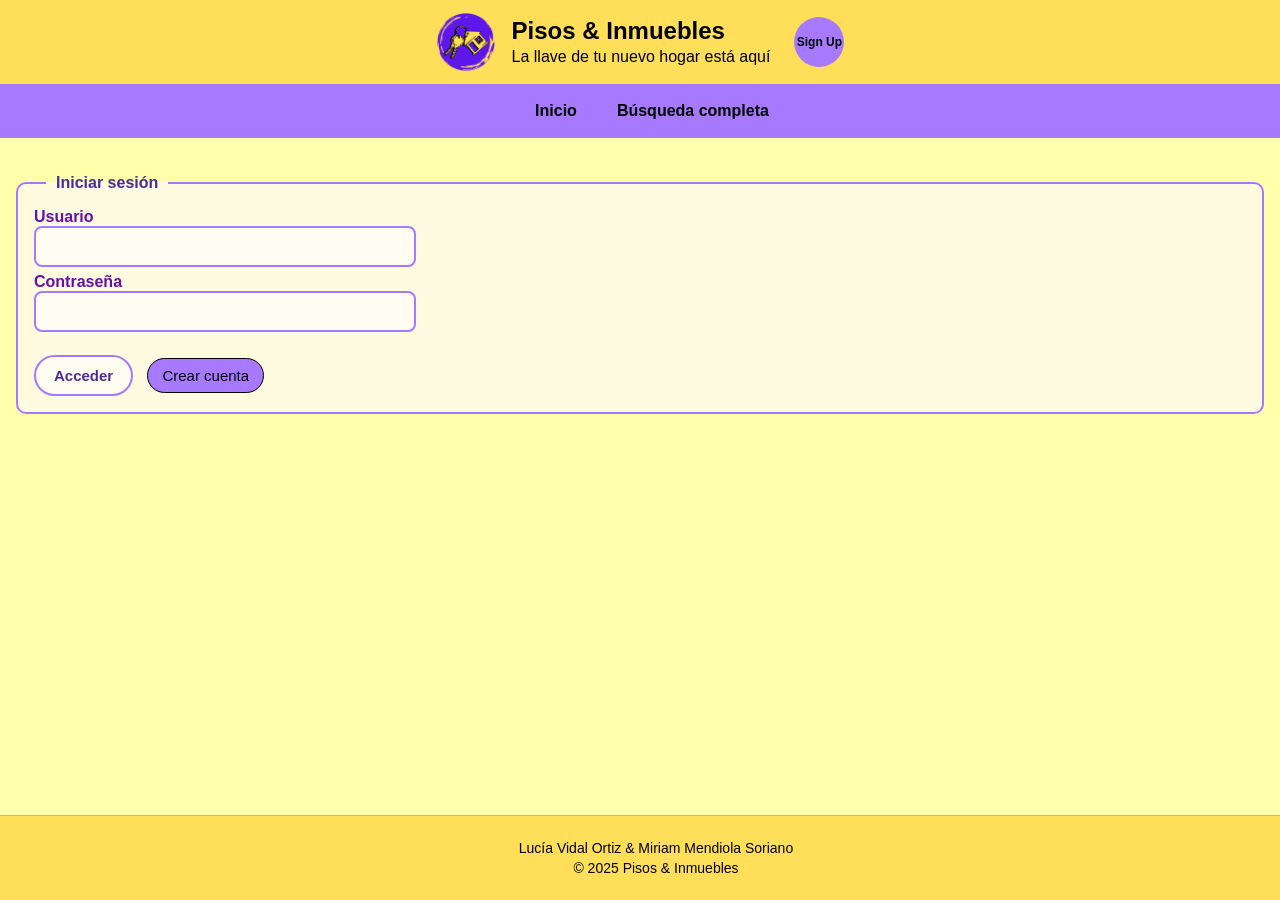
<file: login.html>
<!doctype html>
<html lang="es">

<head>
  <meta charset="utf-8" />
  <meta name="viewport" content="width=device-width, initial-scale=1" />
  <title>Pisos & Inmuebles</title>

  <link rel="stylesheet" href="iconos/fontello-88eddae3/css/fontello.css">
  <link rel="stylesheet" href="basic.css" title="Modo Claro">
  <link rel="stylesheet" href="forms.css">
  <link rel="alternate stylesheet" href="modo-oscuro.css" title="Modo Oscuro">
  <link rel="stylesheet" href="print.css" media="print">
  <link rel="alternate stylesheet" href="accesible.css" title="Accesible">
  <link rel="alternate stylesheet" href="alto-contraste.css" title="Modo Alto Contraste">
  <link rel="alternate stylesheet" href="letra_grande.css" title="Letra Grande">
</head>

<body>
  <header>
    <section>
      <div class="cabecera">
        <article class="a_logo">
          <a href="index.html"><img src="img/logo.png" alt="Logo"></a>
        </article>
        <article class="a_titulo">
          <h1>Pisos & Inmuebles</h1>
          <p>La llave de tu nuevo hogar está aquí</p>
        </article>
        <article class="a_identificarse">
          <a class="btn" href="signup.html">Sign Up</a>
        </article>
      </div>
    </section>
  </header>

  <nav aria-label="Navegación principal">
    <a href="index.html">Inicio</a>
    <a href="f.busqueda.html">Búsqueda completa</a>
  </nav>

  <main class="contenido">
    <section>
      <fieldset>
        <legend>Iniciar sesión</legend>

        <form id="formLogin" action="index.html" method="post" novalidate>
          <label for="usuario">Usuario</label><br>
          <input type="text" id="usuario" name="usuario"><br>
          <div id="errorUsuario" class="mensaje-error"></div>

          <label for="password">Contraseña</label><br>
          <input type="password" id="password" name="password"><br>
          <div id="errorPassword" class="mensaje-error"></div><br>

          <button type="submit" class="button">Acceder</button>
          <a href="signup.html" class="enlaces">Crear cuenta</a>
        </form>
      </fieldset>
    </section>
  </main>

  <footer>
    <p>Lucía Vidal Ortiz &amp; Miriam Mendiola Soriano</p>
    <p>&copy; 2025 Pisos &amp; Inmuebles</p>
  </footer>

  <script src="login.js"></script>
</body>
</html>
</file>
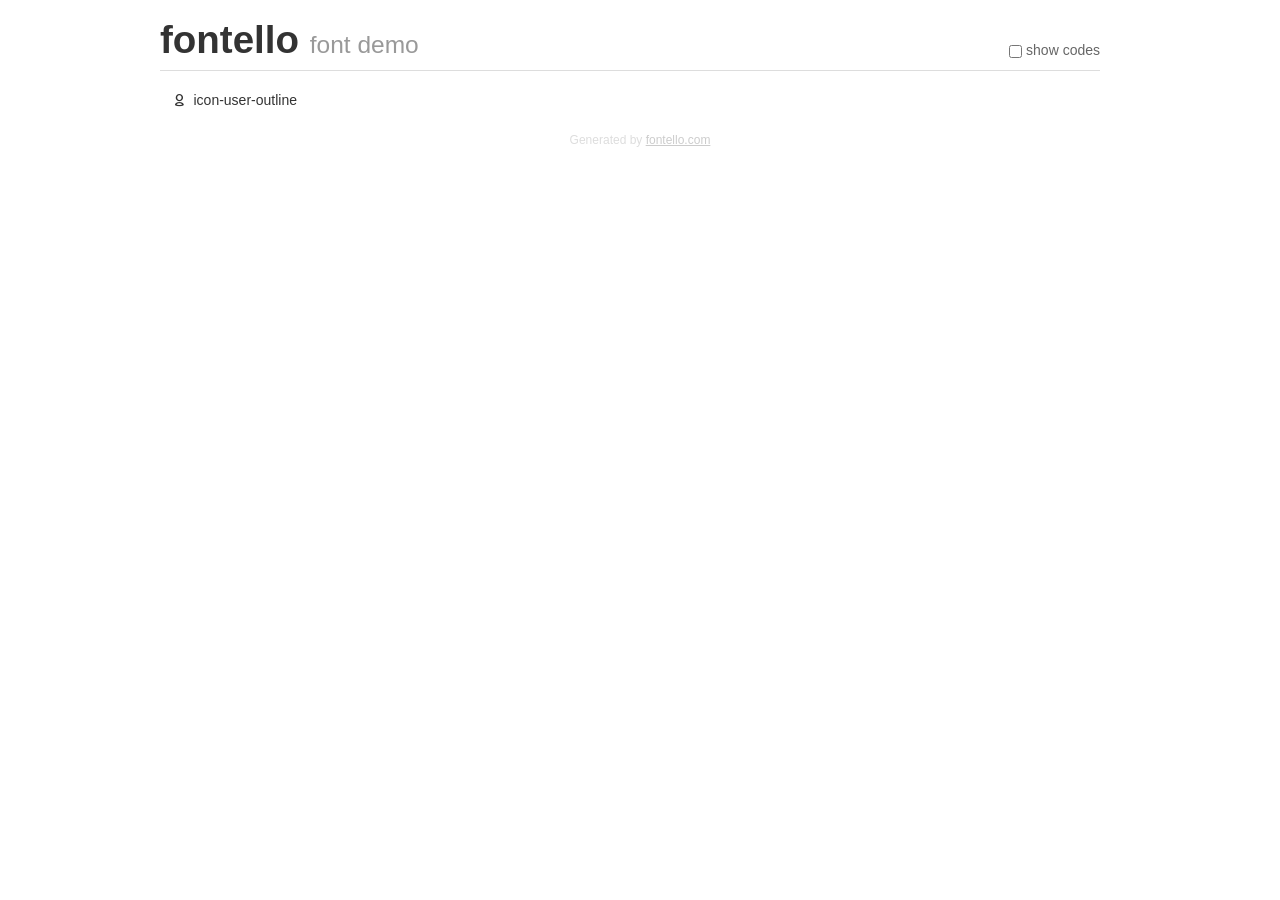
<file: iconos/fontello-88eddae3/demo.html>
<!DOCTYPE html>
<html>
  <head>
  <!--[if lt IE 9]><script language="javascript" type="text/javascript" src="//html5shim.googlecode.com/svn/trunk/html5.js"></script><![endif]-->
  <meta charset="UTF-8">
  <style>
    html {
      font-size: 100%;
      -webkit-text-size-adjust: 100%;
      -ms-text-size-adjust: 100%;
    }
    a:focus {
      outline: thin dotted #333;
      outline: 5px auto -webkit-focus-ring-color;
      outline-offset: -2px;
    }
    a:hover,
    a:active {
      outline: 0;
    }
    input {
      margin: 0;
      font-size: 100%;
      vertical-align: middle;
      *overflow: visible;
      line-height: normal;
    }
    input::-moz-focus-inner {
      padding: 0;
      border: 0;
    }
    body {
      margin: 0;
      font-family: "Helvetica Neue", Helvetica, Arial, sans-serif;
      font-size: 14px;
      line-height: 20px;
      color: #333;
      background-color: #fff;
    }
    a {
      color: #08c;
      text-decoration: none;
    }
    a:hover {
      color: #005580;
      text-decoration: underline;
    }
    .row {
      margin-left: -20px;
      *zoom: 1;
    }
    .row:before,
    .row:after {
      display: table;
      content: "";
      line-height: 0;
    }
    .row:after {
      clear: both;
    }
    .span3 {
      float: left;
      min-height: 1px;
      margin-left: 20px;
      width: 220px;
    }
    .container {
      width: 940px;
      margin-right: auto;
      margin-left: auto;
      *zoom: 1;
    }
    .container:before,
    .container:after {
      display: table;
      content: "";
      line-height: 0;
    }
    .container:after {
      clear: both;
    }
    small {
      font-size: 85%;
    }
    h1 {
      margin: 10px 0;
      font-family: inherit;
      font-weight: bold;
      line-height: 20px;
      color: inherit;
      text-rendering: optimizelegibility;
      line-height: 40px;
      font-size: 38.5px;
    }
    h1 small {
      font-weight: normal;
      line-height: 1;
      color: #999;
      font-size: 24.5px;
    }

    body {
      margin-top: 90px;
    }
    .header {
      position: fixed;
      top: 0;
      left: 50%;
      margin-left: -480px;
      background-color: #fff;
      border-bottom: 1px solid #ddd;
      padding-top: 10px;
      z-index: 10;
    }
    .footer {
      color: #ddd;
      font-size: 12px;
      text-align: center;
      margin-top: 20px;
    }
    .footer a {
      color: #ccc;
      text-decoration: underline;
    }
    .the-icons {
      font-size: 14px;
      line-height: 24px;
    }
    .switch {
      position: absolute;
      right: 0;
      bottom: 10px;
      color: #666;
    }
    .switch input {
      margin-right: 0.3em;
    }
    .codesOn .i-name {
      display: none;
    }
    .codesOn .i-code {
      display: inline;
    }
    .i-code {
      display: none;
    }
    @font-face {
      font-family: 'fontello';
      src: url('./font/fontello.eot?17289683');
      src: url('./font/fontello.eot?17289683#iefix') format('embedded-opentype'),
           url('./font/fontello.woff?17289683') format('woff'),
           url('./font/fontello.ttf?17289683') format('truetype'),
           url('./font/fontello.svg?17289683#fontello') format('svg');
      font-weight: normal;
      font-style: normal;
    }
    .demo-icon {
      font-family: "fontello";
      font-style: normal;
      font-weight: normal;
      speak: never;
     
      display: inline-block;
      text-decoration: inherit;
      width: 1em;
      margin-right: .2em;
      text-align: center;
      /* opacity: .8; */
     
      /* For safety - reset parent styles, that can break glyph codes*/
      font-variant: normal;
      text-transform: none;
     
      /* fix buttons height, for twitter bootstrap */
      line-height: 1em;
     
      /* Animation center compensation - margins should be symmetric */
      /* remove if not needed */
      margin-left: .2em;
     
      /* You can be more comfortable with increased icons size */
      /* font-size: 120%; */
     
      /* Font smoothing. That was taken from TWBS */
      -webkit-font-smoothing: antialiased;
      -moz-osx-font-smoothing: grayscale;
     
      /* Uncomment for 3D effect */
      /* text-shadow: 1px 1px 1px rgba(127, 127, 127, 0.3); */
    }
    </style>
    <link rel="stylesheet" href="css/animation.css"><!--[if IE 7]><link rel="stylesheet" href="css/" + font.fontname + "-ie7.css"><![endif]-->
    <script>
      function toggleCodes(on) {
        var obj = document.getElementById('icons');
      
        if (on) {
          obj.className += ' codesOn';
        } else {
          obj.className = obj.className.replace(' codesOn', '');
        }
      }
    </script>
  </head>
  <body>
    <div class="container header">
      <h1>fontello <small>font demo</small></h1>
      <label class="switch">
        <input type="checkbox" onclick="toggleCodes(this.checked)">show codes
      </label>
    </div>
    <div class="container" id="icons">
      <div class="row">
        <div class="span3" title="Code: 0xe800">
          <i class="demo-icon icon-user-outline">&#xe800;</i> <span class="i-name">icon-user-outline</span><span class="i-code">0xe800</span>
        </div>
      </div>
    </div>
    <div class="container footer">Generated by <a href="https://fontello.com">fontello.com</a></div>
  </body>
</html>
</file>
<file: iconos/fontello-88eddae3/css/fontello.css>
@font-face {
  font-family: 'fontello';
  src: url('../font/fontello.eot?38172973');
  src: url('../font/fontello.eot?38172973#iefix') format('embedded-opentype'),
       url('../font/fontello.woff2?38172973') format('woff2'),
       url('../font/fontello.woff?38172973') format('woff'),
       url('../font/fontello.ttf?38172973') format('truetype'),
       url('../font/fontello.svg?38172973#fontello') format('svg');
  font-weight: normal;
  font-style: normal;
}
/* Chrome hack: SVG is rendered more smooth in Windozze. 100% magic, uncomment if you need it. */
/* Note, that will break hinting! In other OS-es font will be not as sharp as it could be */
/*
@media screen and (-webkit-min-device-pixel-ratio:0) {
  @font-face {
    font-family: 'fontello';
    src: url('../font/fontello.svg?38172973#fontello') format('svg');
  }
}
*/
[class^="icon-"]:before, [class*=" icon-"]:before {
  font-family: "fontello";
  font-style: normal;
  font-weight: normal;
  speak: never;

  display: inline-block;
  text-decoration: inherit;
  width: 1em;
  margin-right: .2em;
  text-align: center;
  /* opacity: .8; */

  /* For safety - reset parent styles, that can break glyph codes*/
  font-variant: normal;
  text-transform: none;

  /* fix buttons height, for twitter bootstrap */
  line-height: 1em;

  /* Animation center compensation - margins should be symmetric */
  /* remove if not needed */
  margin-left: .2em;

  /* you can be more comfortable with increased icons size */
  /* font-size: 120%; */

  /* Font smoothing. That was taken from TWBS */
  -webkit-font-smoothing: antialiased;
  -moz-osx-font-smoothing: grayscale;

  /* Uncomment for 3D effect */
  /* text-shadow: 1px 1px 1px rgba(127, 127, 127, 0.3); */
}

.icon-user-outline:before { content: '\e800'; } /* '' */
</file>
<file: basic.css>
html {
  background-color: rgb(255, 255, 172);
  font-family:'Segoe UI', Tahoma, Geneva, Verdana, sans-serif
}

html, body {
  height: 100%;
  margin: 0;
  padding: 0;
  display: flex;
  flex-direction: column;
  overflow-x: hidden;
}

/* HEADER */
header {
  background-color: #ffde59;
  width: 100%;
}

header section {
  max-width: 1100px;
  margin: 0 auto;
  padding: 12px 16px;
}

.cabecera {
  display: flex;
  align-items: center;
  justify-content: center;
  gap: 16px;
  flex-wrap: wrap;
}

.a_logo img {
  width: 60px;
  height: 60px;
  display: block;
}

.a_titulo {
  text-align: left;
}

.a_titulo h1 {
  margin: 0;
  font-size: x-large;
  line-height: 1.1;
}

.a_titulo p {
  margin: 4px 0 0;
  font-size: medium;
}

.a_identificarse {
  margin-left: 8px;
}

.a_identificarse a {
  display: inline-flex;
  align-items: center;
  justify-content: center;
  width: 42px;       
  height: 42px;      
  font-size: 20px;   
  border-radius: 50%;

  background-color: #a679ff;
  color: black;
  text-decoration: none; 
}

.a_identificarse .btn {
  display: inline-flex;
  align-items: center;
  justify-content: center;
  width: 50px;       
  height: 50px;      
  font-size: 12px;   
  border-radius: 50%;
  font-weight: bold;

  background-color: #a679ff;
  color: black;
  text-decoration: none; 
}

.a_identificarse a:hover {
    background-color: rgb(0, 0, 0);
    color: #a679ff;
}

/* NAVEGACIÓN */
nav {
  width: 100%;
  background-color: #a679ff;
  display: flex;
  gap: 12px;
  justify-content: center;
  flex-wrap: wrap;
  padding: 10px 12px;
}

nav a:hover {
  background-color: rgba(0, 0, 0, 0.189);
  outline: none;
}

nav a {
  display: inline-block;
  text-decoration: none;
  color: #000;
  padding: 8px 14px;
  border-radius: 999px;
  font-weight: 600;
}

/* CONTENIDO */
.contenido {
  padding: 16px;
  flex: 1;
  font-size: 15px;
}

/*imagenes*/
.imagenes {
  display: flex;
  justify-content: center;
  align-items: stretch;
  gap: 20px;
  margin: 20px 0;
}
/* Imagen principal */
.imagen_principal {
  border-radius: 20px;
  width: 250px;
  height: 250px;
  overflow: hidden;
}
.imagen_principal img {
  width: 100%;
  height: 100%;
  object-fit: cover;
  border-radius: 15px;
}
/* Imágenes secundarias (2 en vertical) */
.imagen_secundaria {
  display: flex;
  flex-direction: column;
  justify-content: space-between;
  width: 150px;
  height: 250px;
  border-radius: 20px;
  overflow: hidden;
}
.imagen_secundaria img {
  padding: 2px;
  width: 100%;
  height: 50%;
  object-fit: cover;
  border-radius: 20px;
}

/*listas*/
main ul,
section ul {
  list-style: none;
  padding: 0;
  margin: 16px auto;
  max-width: 600px;
}
main ul li,
section ul li {
  margin-bottom: 10px;
}
main ul li a,
section ul li a {
  display: block;
  background-color: #fff9c4;
  border: 1px solid #d1b800;
  color: #000;
  border-radius: 10px;

  padding: 10px 14px;
  text-decoration: none;
  font-weight: normal;       
  transition: all 0.2s ease;
}
main ul li a:hover,
section ul li a:hover {
  background-color: #ffde59;
  transform: translateY(-2px); /*efecto de movimiento*/
}

/*fieldset*/
fieldset {
    border: 2px solid #a679ff;   
    border-radius: 10px;         
    padding: 16px;
    margin: 20px 0;
    background-color: #fffbe0;   
}
legend {
    padding: 0 10px;            
    font-weight: 600;
    margin-left: 12px;
    margin-right: 12px;
    color: #4b2b99;
    font-size: 1rem;
    font-weight: bold;
}
dl {
  display: grid;
  grid-template-columns: 1fr 1fr;
  gap: 6px 12px;
  margin: 0;
}
dt {
  font-weight: 600;
  color: #4b2b99;
}
dd {
  margin: 0;
}

/*enlaces class="enlaces"*/
a.enlaces {
  display: inline-block;
  text-decoration: none;
  color: #000;
  background-color: #a679ff;
  padding: 8px 14px;
  border-radius: 500px;
  border: 1px solid black;
  transition: all 0.2s ease;
}
a.enlaces:hover {
  background-color: #8e5fff;
  transform: translateY(-2px);
}

/* FOOTER */
footer {
  background-color: #ffde59;
  text-align: center;
  padding: 20px 16px;
  border-top: 1px solid rgba(0, 0, 0, 0.15);
  width: 100%;
}
footer p {
  margin: 4px 0;
  color: #000;
  font-size: 14px;
  font-weight: 500;
}

/* ==== PANEL DE ÚLTIMOS ANUNCIOS ==== */
.panel-ultimos {
  margin: 40px auto;
  padding: 20px;
  background-color: #fffbea; /* amarillo muy suave */
  border-top: 3px solid #c7aefc; /* lila claro */
  border-radius: 12px;
  box-shadow: 0 2px 8px rgba(0,0,0,0.1);
}

.panel-ultimos h3 {
  color: #6b3fa0; /* lila oscuro */
  text-align: center;
  margin-bottom: 25px;
  font-size: 1.6em;
}

.panel-grid {
  display: flex;
  flex-wrap: wrap;
  justify-content: center;
  gap: 25px;
}

/* ==== TARJETAS ==== */
.card-anuncio {
  width: 220px;
  background-color: #fff;
  border-radius: 10px;
  overflow: hidden;
  transition: transform 0.2s ease, box-shadow 0.2s ease;
  box-shadow: 0 2px 6px rgba(0,0,0,0.1);
}

.card-anuncio:hover {
  transform: translateY(-5px);
  box-shadow: 0 6px 12px rgba(0,0,0,0.15);
}

/* ==== IMAGEN ==== */
.card-img img {
  width: 100%;
  height: 150px;
  object-fit: cover;
  border-bottom: 2px solid #e4d4ff;
}

/* ==== TEXTO ==== */
.card-info {
  padding: 10px 14px;
  text-align: left;
}

.card-info h4 {
  color: #4a148c; /* lila oscuro */
  font-size: 1.1em;
  margin-bottom: 8px;
}

.card-info p {
  margin: 3px 0;
  font-size: 0.9em;
  color: #333;
}

.card-info span {
  font-weight: bold;
  color: #6b3fa0;
}

/* ==== BOTÓN ==== */
.btn-ver {
  display: inline-block;
  margin-top: 8px;
  background-color: #a67cfc;
  color: white;
  text-decoration: none;
  padding: 6px 12px;
  border-radius: 6px;
  transition: background-color 0.2s ease;
  font-size: 0.9em;
}

.btn-ver:hover {
  background-color: #7e57c2;
}

/* Foto de perfil en perfil_usuario */
.foto-perfil img {
  width: 150px;
  height: 150px;
  object-fit: cover;  /* recorta sin deformar */
  border-radius: 50%; 
}

/* Anuncio recomendado */
.anuncio-escogido {
    display: flex;
    margin-bottom: 20px;
    border: 1px solid #ccc;
    padding: 10px;
}

.anuncio-escogido .imagen {
    margin-right: 20px;
}

.anuncio-escogido .imagen img {
    max-width: 200px;
    height: auto;
}

.anuncio-escogido .informacion {
    flex-grow: 1;
}

.anuncio-escogido h4 {
    font-size: 1.2em;
    margin: 0;
}

.anuncio-escogido p {
    margin: 5px 0;
}

.anuncio-escogido em {
    font-style: italic;
    color: #555;
}

/* consejos de compra */
.consejo {
    border: 1px solid #ccc;
    padding: 10px;
    margin-top: 20px;
    background-color: #f9f9f9;
}

.consejo p {
    margin: 5px 0;
}

.consejo strong {
    color: #333;
}



/* PARA PC*/
@media (min-width: 1920px) {
  .a_titulo h1 { 
    font-size: 32px; 
  }
  .a_titulo p  {
    font-size: 16px; 
  }
  .contenido {
    max-width: 1200px;        
    margin: 0 auto;          
    padding: 20px;          
    box-sizing: border-box;   
  }
}
</file>
<file: forms.css>
/*  AREA DEL TEXTO */
textarea {
  width: 100%;
  max-width: 350px;
  margin-top: 5px;
  padding: 10px 14px;
  font-family: inherit;
  font-size: 15px;

  border: 2px solid #a679ff;
  border-radius: 8px;
  background-color: #fffdf2;

  resize: vertical; /* permite agrandar solo en altura */
  transition: border-color 0.2s, box-shadow 0.2s;
}

textarea:focus {
  outline: none;
  border-color: #4b2b99;
  box-shadow: 0 0 5px rgba(75, 43, 153, 0.3);
}

/*  BOTONES  */
.button {
  font-family: inherit;
  font-size: 15px;
  padding: 10px 18px;
  margin-right: 10px;
  border: none;
  border-radius: 50px;
  cursor: pointer;
  font-weight: 600;
  transition: all 0.2s ease;

  background-color: #fffdf2;
  color: #4b2b99;
  border: 2px solid #a679ff;
}
.button:hover {
  background-color: #d5c1ff;
  transform: translateY(-2px);
}



/* FORMULARIOS */

input,
select {
  width: 100%;
  max-width: 350px;
  padding: 10px 14px;
  font-family: inherit;
  font-size: 15px;
  border: 2px solid #a679ff;
  border-radius: 8px;
  background-color: #fffdf2;
  transition: border-color 0.2s, box-shadow 0.2s;
}

input:focus,
select:focus {
  outline: none;
  border-color: #4b2b99;
  box-shadow: 0 0 5px rgba(75, 43, 153, 0.3);
}

label {
  font-weight: 600;
  color: #4b2b99;
}

/* ########## AJUSTES SOLO PARA ENVIAR MENSAJE ########## */
form.enviar-mensaje {
  display: flex;
  flex-direction: column;
  gap: 8px;
  align-items: flex-start;
  max-width: 600px;
}

form.enviar-mensaje label {
  display: inline-flex;
  align-items: center;
  gap: 6px;
  margin-right: 15px;
  white-space: nowrap; /* evita que se parta el texto */
}

/* Grupo más compacto */
form.enviar-mensaje .grupo-radios {
  display: flex;
  flex-wrap: wrap;
  gap: 15px;
  margin: 8px 0;
}

form.enviar-mensaje input[type="radio"] {
  accent-color: #a679ff;
}

form.enviar-mensaje .acciones {
  display: flex;
  flex-wrap: wrap;
  gap: 10px;
  margin-top: 10px;
  align-items: center;
}

/* Color morado para el texto del label */
label {
  color: #6a0dad; /* Morado */
  font-weight: bold;
}

/* Estilo del rango solo con color morado */
input[type="range"] {
  accent-color: #6a0dad; /* Morado nativo */
  cursor: pointer;
}

/* Efecto al pasar el ratón */
input[type="range"]:hover {
  opacity: 0.9;
  transition: opacity 0.2s ease;
}

/* Contenedor opcional para agrupar los radios (puedes añadirlo si lo deseas) */
.radio-group {
  display: flex;
  gap: 20px;
  align-items: center;
  font-family: Arial, Helvetica, sans-serif;
}

/* Ocultamos el input original, pero sigue siendo accesible */
input[type="radio"] {
  appearance: none;
  -webkit-appearance: none;
  -moz-appearance: none;
  width: 18px;
  height: 18px;
  border: 2px solid #6a0dad; /* Morado */
  border-radius: 50%;
  background-color: #fff;
  cursor: pointer;
  position: relative;
  transition: all 0.2s ease;
}

/* Cuando el botón está seleccionado */
input[type="radio"]:checked {
  border-color: #6a0dad;
  background-color: #6a0dad;
  box-shadow: 0 0 4px rgba(106, 13, 173, 0.4);
}

/* Pequeño punto blanco dentro cuando está seleccionado */
input[type="radio"]:checked::after {
  content: "";
  position: absolute;
  top: 4px;
  left: 4px;
  width: 8px;
  height: 8px;
  background-color: white;
  border-radius: 50%;
}

/* Efecto al pasar el ratón */
input[type="radio"]:hover {
  box-shadow: 0 0 6px rgba(106, 13, 173, 0.4);
}

/* Estilo del texto de las etiquetas */
label {
  color: #6a0dad;
  font-size: 16px;
  cursor: pointer;
}

/* Sección Tarifas */
section[aria-labelledby="tarifas"] {
  max-width: 600px;
  margin: 2rem auto;
  padding: 1rem 1.5rem;
  font-family: 'Segoe UI', Tahoma, Geneva, Verdana, sans-serif;
  background-color: #f5f0fa; /* fondo suave morado */
  border-radius: 12px;
  box-shadow: 0 4px 8px rgba(0,0,0,0.1);
}

/* Título */
section[aria-labelledby="tarifas"] h3 {
  text-align: center;
  font-size: 1.6rem;
  color: #6a1b9a;
  margin-bottom: 1rem;
  font-weight: 600;
}

/* Tabla */
section[aria-labelledby="tarifas"] table {
  width: 100%;
  border-collapse: collapse;
  font-size: 1rem;
}

/* Cabecera */
section[aria-labelledby="tarifas"] th {
  background-color: #7f43ce; /* morado intenso */
  color: #fff;
  font-weight: bold;
  padding: 0.8rem 1rem;
  text-align: left;
  border: 1px solid #7b1fa2;
}

/* Filas */
section[aria-labelledby="tarifas"] td {
  padding: 0.8rem 1rem;
  border: 1px solid #d1b3f0;
  color: #4b0073;
}

/* Filas alternas */
section[aria-labelledby="tarifas"] tbody tr:nth-child(even) {
  background-color: #ede0f7; /* morado claro */
}

/* Hover */
section[aria-labelledby="tarifas"] tbody tr:hover {
  background-color: #d1b3f0; /* morado intermedio */
  transition: background-color 0.3s;
}

.upload-container {
  display: flex;
  align-items: center;
  gap: 10px;
  font-family: inherit;
}

/* Ocultamos el input real */
.input-foto {
  display: none;
}

/* Botón estilo uniforme */
.btn-subir {
  background-color: #fffdf2;
  color: #4b2b99;
  border: 2px solid #a679ff;
  border-radius: 50px;
  padding: 10px 18px;
  font-weight: 600;
  cursor: pointer;
  transition: all 0.2s ease;
}

.btn-subir:hover {
  background-color: #d5c1ff;
  transform: translateY(-2px);
}

/* Nombre de archivo */
.file-name {
  font-size: 14px;
  color: #4b2b99;
}

/* ======= Ajustes de espaciado y alineación de formularios ======= */

main.contenido form fieldset {
  display: flex;
  flex-direction: column;
  gap: 8px;            /* espacio pequeño pero visible entre elementos */
  margin-bottom: 16px; /* espacio entre secciones */
}

main.contenido form article {
  display: flex;
  flex-direction: column;
  gap: 4px;            /* separación entre label y campo */
}

main.contenido input,
main.contenido select,
main.contenido textarea {
  margin-bottom: 6px;  /* separación discreta entre campos */
}

/* Mantiene los radio buttons en línea */
main.contenido form article p {
  margin-bottom: 4px;
  font-weight: 600;
  color: #4b2b99;
}

main.contenido form article input[type="radio"] {
  margin-right: 4px;
}

main.contenido form article label {
  margin-right: 12px;
}

/* Hacemos grupos de radios horizontales */
main.contenido form article:has(input[type="radio"]) {
  flex-direction: row;
  align-items: center;
  flex-wrap: wrap;
  gap: 10px;
}

main.contenido form section {
  margin-top: 10px;
  display: flex;
  gap: 10px;
  flex-wrap: wrap;
}

/* ======= Corrección para input[type="color"] en Chrome ======= */
input[type="color"] {
  width: 60px;              /* tamaño pequeño del cuadro de color */
  height: 36px;
  padding: 0;               /* elimina el relleno heredado */
  border: 2px solid #a679ff;
  border-radius: 8px;
  cursor: pointer;
}

input[type="color"]::-webkit-color-swatch-wrapper {
  padding: 0;
}

input[type="color"]::-webkit-color-swatch {
  border: none;
  border-radius: 6px;
}


/* ======= Corrección input[type="color"] en resúmenes ======= */
fieldset dl dd input[type="color"] {
  width: 40px;              /* tamaño compacto */
  height: 24px;
  padding: 0;
  border: 2px solid #a679ff;
  border-radius: 6px;
  cursor: default;          /* solo visualización */
  vertical-align: middle;
}

fieldset dl dd input[type="color"]::-webkit-color-swatch-wrapper {
  padding: 0;
}

fieldset dl dd input[type="color"]::-webkit-color-swatch {
  border: none;
  border-radius: 4px;
}
</file>
<file: modo-oscuro.css>
/* ==========================================
   MODO NOCHE – "modo_oscuro.css" (CORREGIDO)
   Basado en basic.css, index.css y froms.css
   Cambios: imágenes visibles, footer no montado, enlaces mejorados
   ========================================== */

html {
    background-color: #121212;
    font-family: 'Segoe UI', Tahoma, Geneva, Verdana, sans-serif;
    color: #f0f0f0;
}

html,
body {
    height: 100%;
    margin: 0;
    padding: 0;
    display: flex;
    flex-direction: column;
    overflow-x: hidden;
}

/* HEADER */
header {
    background-color: #1e1e1e;
    border-bottom: 1px solid #333;
}

header section {
    max-width: 1100px;
    margin: 0 auto;
    padding: 12px 16px;
}

.cabecera {
    display: flex;
    align-items: center;
    justify-content: center;
    gap: 16px;
    flex-wrap: wrap;
}

.a_logo img {
    width: 60px;
    height: 60px;
    display: block;
    /* quitar filtros que oscurecen la imagen */
    filter: none;
    image-rendering: auto;
}

/* título e identidad */
.a_titulo {
    text-align: left;
}

.a_titulo h1 {
    margin: 0;
    font-size: x-large;
    line-height: 1.1;
    color: #c8a8ff;
}

.a_titulo p {
    margin: 4px 0 0;
    color: #ddd;
}

.a_identificarse {
    margin-left: 8px;
}

.a_identificarse a {
    display: inline-flex;
    align-items: center;
    justify-content: center;
    width: 42px;
    height: 42px;
    font-size: 20px;
    border-radius: 50%;
    background-color: #3d2c5f;
    color: #f0f0f0;
    text-decoration: none;
    border: 2px solid transparent;
}

.a_identificarse a:hover,
.a_identificarse a:focus {
    background-color: #c8a8ff;
    color: #121212;
    outline: none;
    border-color: rgba(200, 168, 255, 0.4);
}

/* NAV */
nav {
    background-color: #2a2a2a;
    display: flex;
    gap: 12px;
    justify-content: center;
    flex-wrap: wrap;
    padding: 10px 12px;
}

nav a {
    display: inline-block;
    text-decoration: none;
    color: #f0f0f0;
    padding: 8px 14px;
    border-radius: 999px;
    font-weight: 600;
    transition: background-color 0.15s, transform 0.12s;
}

/* mejora visual y accesible para enlaces del nav */
nav a:hover,
nav a:focus {
    background-color: #3b3b3b;
    text-decoration: underline;
    outline: 3px solid rgba(200, 168, 255, 0.12);
}

/* CONTENIDO */
/* mantener flex:1 para empujar footer abajo (evita que footer "se monte") */
main.contenido {
    padding: 25px;
    flex: 1;
    /* <- CRUCIAL: empuja footer al final */
    max-width: 900px;
    margin: 40px auto;
    background-color: #1a1a1a;
    border: 1px solid #333;
    border-radius: 10px;
    color: #eaeaea;
    box-sizing: border-box;
}

main.contenido h2 {
    text-align: center;
    color: #c8a8ff;
    font-size: 28px;
    margin-bottom: 25px;
}

main.contenido h3 {
    color: #b995ff;
    margin-top: 25px;
    margin-bottom: 10px;
    font-size: 20px;
    border-left: 4px solid #8255d3;
    padding-left: 8px;
}

/* Formularios */
main.contenido input,
main.contenido select,
main.contenido textarea {
    background-color: #222;
    border: 2px solid #6e41c2;
    color: #f0f0f0;
    border-radius: 8px;
}

/* focus claro y accesible */
main.contenido input:focus,
main.contenido select:focus,
main.contenido textarea:focus {
    border-color: #c8a8ff;
    box-shadow: 0 0 6px rgba(200, 168, 255, 0.35);
    outline: 3px solid rgba(200, 168, 255, 0.08);
}

/* Labels */
label {
    color: #c8a8ff;
}

/* Botones */
main.contenido button,
.button,
.btn-subir {
    background-color: #8255d3;
    color: #fff;
    border: 2px solid #c8a8ff;
    border-radius: 50px;
    padding: 10px 18px;
    cursor: pointer;
}

main.contenido button:hover,
.button:hover,
.btn-subir:hover,
main.contenido button:focus,
.button:focus,
.btn-subir:focus {
    background-color: #a679ff;
    transform: translateY(-2px);
    outline: 3px solid rgba(200, 168, 255, 0.08);
}

/* Artículos */
main.contenido article {
    background-color: #1e1e1e;
    border: 1px solid #333;
    border-radius: 8px;
    padding: 15px;
    margin-bottom: 20px;
    color: #ddd;
    transition: transform 0.2s ease, box-shadow 0.3s ease;
}

main.contenido article:hover {
    transform: translateY(-2px);
    box-shadow: 0 2px 12px rgba(0, 0, 0, 0.6);
}

main.contenido article h4 {
    color: #c8a8ff;
    margin-bottom: 6px;
    font-size: 18px;
}

/* IMÁGENES: asegurar visibilidad y contraste */
.imagen_principal {
    border-radius: 20px;
    width: 250px;
    height: 250px;
    overflow: hidden;
    background-color: #111;
    /* marco para que no se fundan con fondo */
    border: 1px solid #333;
}

.imagen_principal img {
    width: 100%;
    height: 100%;
    object-fit: cover;
    border-radius: 15px;
    filter: none;
    /* quitar inversión/oscurecimiento */
    opacity: 1;
    display: block;
}

/* contenedor de imágenes en general */
.imagenes {
    display: flex;
    justify-content: center;
    align-items: stretch;
    gap: 20px;
    margin: 20px 0;
}

/* imagenes secundarias */
.imagen_secundaria {
    display: flex;
    flex-direction: column;
    justify-content: space-between;
    width: 150px;
    height: 250px;
    border-radius: 20px;
    overflow: hidden;
    background-color: #111;
    border: 1px solid #333;
}

.imagen_secundaria img {
    padding: 2px;
    width: 100%;
    height: 50%;
    object-fit: cover;
    border-radius: 20px;
    filter: none;
}

/* listas */
main ul,
section ul {
    list-style: none;
    padding: 0;
    margin: 16px auto;
    max-width: 600px;
}

main ul li a,
section ul li a {
    display: block;
    background-color: #2a2a2a;
    border: 1px solid #4b2b99;
    color: #f0f0f0;
    border-radius: 10px;
    padding: 10px 14px;
    text-decoration: none;
    font-weight: normal;
    transition: all 0.2s ease;
}

main ul li a:hover,
section ul li a:hover,
main ul li a:focus,
section ul li a:focus {
    background-color: #3b3b3b;
    transform: translateY(-2px);
    text-decoration: underline;
    outline: 3px solid rgba(200, 168, 255, 0.06);
}

/* enlaces de clase "enlaces" (botón) */
a.enlaces {
    display: inline-block;
    text-decoration: none;
    color: #fff;
    background-color: #8255d3;
    padding: 8px 14px;
    border-radius: 500px;
    border: 1px solid #c8a8ff;
    transition: all 0.2s ease;
}

a.enlaces:hover,
a.enlaces:focus {
    background-color: #a679ff;
    transform: translateY(-2px);
    text-decoration: underline;
    outline: 3px solid rgba(200, 168, 255, 0.06);
}

/* FOOTER: quitar montaje y asegurar que esté abajo */
footer {
    background-color: #1e1e1e;
    color: #bbb;
    border-top: 1px solid #333;
    text-align: center;
    padding: 20px 16px;
    width: 100%;
    margin-top: 0;
    position: relative;
    /* evita overlay fijo */
    z-index: 1;
    box-sizing: border-box;
}

footer p {
    margin: 4px 0;
    color: #bbb;
    font-size: 14px;
    font-weight: 500;
}

/* TABLAS / TARIFAS */
section[aria-labelledby="tarifas"] {
    background-color: #1e1e1e;
    color: #f0f0f0;
    border: 1px solid #333;
    padding: 1rem;
    border-radius: 8px;
}

section[aria-labelledby="tarifas"] th {
    background-color: #4b2b99;
    color: #fff;
}

section[aria-labelledby="tarifas"] td {
    border-color: #333;
}

section[aria-labelledby="tarifas"] tbody tr:nth-child(even) {
    background-color: #2a2a2a;
}

section[aria-labelledby="tarifas"] tbody tr:hover {
    background-color: #3b3b3b;
}

/* pequeños ajustes globales para accesibilidad */
a:focus {
    outline: 3px solid rgba(200, 168, 255, 0.12);
    outline-offset: 2px;
}

/* mejorar contraste de iconos si usan color negro */
.icon-user-outline {
    color: #f0f0f0;
    font-size: 20px;
}

/* === FIELDSET / LEGEND / DL — Ajustado para que coincida en forma con el modo claro ===
   Mantiene padding, margin, border-radius y la grid dl exactamente como en basic.css,
   cambiando SOLO colores para el modo oscuro. === */

   fieldset {
    /* mismos tamaños/espaciados que en basic.css */
    border: 2px solid #6e41c2;        /* borde violeta adaptado a oscuro (sustituye #a679ff del claro) */
    border-radius: 10px;
    padding: 16px;
    margin: 20px 0;
    background-color: #1e1e1e;       /* fondo del fieldset (tono ligeramente más claro que el fondo general) */
    box-sizing: border-box;
    /* sombra muy sutil para separarlo del fondo sin cambiar la forma */
    box-shadow: 0 0 6px rgba(0,0,0,0.5) inset;
  }
  
  /* El legend mantiene exactamente los mismos paddings/márgenes/tamaños que en el claro */
  legend {
    padding: 0 10px;
    font-weight: 600;
    margin-left: 12px;
    margin-right: 12px;
    color: #c8a8ff;      /* violeta claro para mantener la coherencia visual con títulos */
    font-size: 1rem;
    font-weight: bold;
    background-color: transparent; /* dejar transparente para que no modifique la forma */
  }
  
  /* Grid y espaciado del dl igual que en basic.css */
  dl {
    display: grid;
    grid-template-columns: 1fr 1fr;
    gap: 6px 12px;
    margin: 0;
  }
  
  /* dt / dd mantienen misma semántica y pesos tipográficos */
  dt {
    font-weight: 600;
    color: #c8a8ff;     /* color equivalente al dt del claro (#4b2b99) pero adaptado a modo oscuro */
  }
  
  dd {
    margin: 0;
    color: #e6e6e6;     /* texto claro para contraste sobre el fondo oscuro */
    line-height: 1.4;
  }
  
  /* Si hay texto más largo dentro de dd (párrafos), asegurar separación y legibilidad */
  dd p {
    margin: 0;
    color: inherit;
    line-height: 1.5;
  }
  
  /* Ajustes responsivos: mantener la misma presentación en móvil (si basic.css lo usa) */
  @media (max-width: 600px) {
    dl {
      grid-template-columns: 1fr; /* una columna en móvil para que quede igual que en el claro si fuera así */
    }
  }
  

/* === AJUSTE VISUAL LOGIN / SIGN UP EN HEADER === */

.a_identificarse {
    margin-left: 8px;
    display: flex;
    gap: 8px;
    align-items: center;
}

/* Tamaño más equilibrado */
.a_identificarse a {
    display: inline-flex;
    align-items: center;
    justify-content: center;
    width: 38px;
    /* un poco más pequeño que 42px */
    height: 38px;
    font-size: 16px;
    /* icono o texto más proporcionado */
    border-radius: 50%;
    background-color: #a679ff;
    color: #121212;
    border: 2px solid #c8a8ff;
    text-decoration: none;
    transition: all 0.25s ease;
    box-shadow: 0 0 4px rgba(200, 168, 255, 0.2);
}

/* Hover y foco accesible */
.a_identificarse a:hover,
.a_identificarse a:focus {
    background-color: #4b2b99;
    color: #fff;
    transform: translateY(-2px);
    outline: none;
    box-shadow: 0 0 6px rgba(200, 168, 255, 0.3);
}

/* Si hay texto como "Login" o "Sign up" además del icono */
.a_identificarse a span {
    font-size: 14px;
    line-height: 1;
    font-weight: 600;
    margin-left: 4px;
}

/* === CORRECCIÓN ESPECÍFICA: sección "Opciones disponibles" (.lista) === */
/* Aplica sólo a la lista de opciones de cuenta (mantiene diseño original) */

main.contenido section > h2 {
    margin-top: 0;
    margin-bottom: 18px;
    font-size: 22px;
    color: #c8a8ff;
  }
  
  /* Aseguramos que la lista no se vea pegada */
  main.contenido .lista {
    list-style: none;
    padding: 0;
    margin: 0 0 28px 0;         /* separación inferior respecto al siguiente bloque */
    max-width: 600px;
  }
  
  /* Cada elemento de la lista como un bloque con espacio */
  main.contenido .lista li {
    margin: 10px 0;             /* espacio entre elementos */
  }
  
  /* Enlaces muestran caja, padding y borde como en modo claro */
  main.contenido .lista li a {
    display: block;
    text-decoration: none;
    padding: 12px 16px;
    border-radius: 10px;
    background-color: #212121;  /* ligeramente más claro que el fondo principal */
    border: 1px solid #3a2a66;  /* borde violeta tenue para separar */
    color: #f0f0f0;
    font-weight: 600;
    transition: transform 0.12s ease, background-color 0.12s ease, box-shadow 0.12s;
    box-shadow: 0 1px 0 rgba(0,0,0,0.35) inset;
  }
  
  /* Hover / focus: resaltado y accesibilidad */
  main.contenido .lista li a:hover,
  main.contenido .lista li a:focus {
    background-color: #2b2b2b;
    transform: translateY(-2px);
    outline: 3px solid rgba(200,168,255,0.08);
    text-decoration: underline;
  }
  
  /* Si quieres iconos o textos pequeños al lado del enlace */
  main.contenido .lista li a .meta {
    display: inline-block;
    margin-left: 10px;
    font-weight: 400;
    color: #cfc7ff;
    font-size: 0.95rem;
  }
  
  /* Para asegurar contraste en estados activos */
  main.contenido .lista li a:active {
    background-color: #1f1f1f;
    box-shadow: none;
    transform: translateY(0);
  }
  
  /* ==========================================
   PANEL "ÚLTIMOS ANUNCIOS VISITADOS" – modo oscuro
   ========================================== */

.panel-ultimos {
    background-color: #1a1a1a;
    border-top: 2px solid #8255d3; /* violeta coherente */
    border-radius: 10px;
    padding: 20px;
    margin-top: 40px;
    box-shadow: 0 2px 10px rgba(0,0,0,0.4);
}

.panel-ultimos h3 {
    text-align: center;
    color: #c8a8ff;
    margin-bottom: 25px;
    font-size: 1.5rem;
    letter-spacing: 0.5px;
}

.panel-grid {
    display: flex;
    flex-wrap: wrap;
    justify-content: center;
    gap: 24px;
}

/* Tarjeta individual */
.card-anuncio {
    width: 220px;
    background-color: #242424; /* gris oscuro elegante */
    border: 1px solid #3a2a66;
    border-radius: 10px;
    overflow: hidden;
    box-shadow: 0 1px 4px rgba(0,0,0,0.4);
    transition: transform 0.2s ease, box-shadow 0.2s ease;
}

.card-anuncio:hover {
    transform: translateY(-5px);
    box-shadow: 0 4px 10px rgba(0,0,0,0.6);
}

/* Imagen del anuncio */
.card-img {
    width: 100%;
    height: 150px;
    overflow: hidden;
    background-color: #111;
    border-bottom: 1px solid #333;
}

.card-img img {
    width: 100%;
    height: 100%;
    object-fit: cover;
    border-radius: 0;
    filter: none; /* evita inversión */
}

/* Contenido textual */
.card-info {
    padding: 12px 14px;
    color: #e6e6e6;
    font-size: 0.9rem;
}

.card-info h4 {
    color: #c8a8ff;
    font-size: 1.1rem;
    margin-bottom: 8px;
}

.card-info p {
    margin: 4px 0;
    color: #ddd;
}

.card-info span {
    font-weight: 600;
    color: #a679ff;
}

/* Botón */
.btn-ver {
    display: inline-block;
    background-color: #8255d3;
    color: #fff;
    text-decoration: none;
    padding: 6px 12px;
    border-radius: 8px;
    border: 1px solid #a679ff;
    margin-top: 10px;
    font-weight: 500;
    transition: all 0.2s ease;
}

.btn-ver:hover,
.btn-ver:focus {
    background-color: #a679ff;
    color: #121212;
    outline: 3px solid rgba(200,168,255,0.1);
}

/* Foto de perfil en perfil_usuario */
.foto-perfil img {
  width: 150px;
  height: 150px;
  object-fit: cover;  /* recorta sin deformar */
  border-radius: 50%;
}


/* Anuncio recomendado */
.anuncio-escogido {
    display: flex;
    margin-bottom: 20px;
    border: 1px solid #ccc;
    padding: 10px;
}

.anuncio-escogido .imagen {
    margin-right: 20px;
}

.anuncio-escogido .imagen img {
    max-width: 200px;
    height: auto;
}

.anuncio-escogido .informacion {
    flex-grow: 1;
}

.anuncio-escogido h4 {
    font-size: 1.2em;
    margin: 0;
}

.anuncio-escogido p {
    margin: 5px 0;
}

.anuncio-escogido em {
    font-style: italic;
    color: #555;
}

/* consejos de compra */
.consejo {
    border: 1px solid #ccc;
    padding: 10px;
    margin-top: 20px;
    background-color: #f9f9f9;
}

.consejo p {
    margin: 5px 0;
}

.consejo strong {
    color: #333;
}
</file>
<file: print.css>
@media print {

  html, body {
    height: auto !important;
    min-height: 100% !important;
    display: block !important;
    overflow: visible !important;
  }

  main, .contenido {
    height: auto !important;
    overflow: visible !important;
    display: block !important;
    page-break-after: auto;
    page-break-before: auto;
  }

  section, article, div, form, fieldset {
    page-break-inside: auto;
  }

  /* --- Todo en negro, fondo blanco --- */
  * {
    color: black !important;
    border-color: black !important;
    background: white !important;
    box-shadow: none !important;
    text-shadow: none !important;
  }

  /* --- Formularios imprimibles --- */
  input, select, textarea {
    border: 1pt solid black !important;
    background: white !important;
    color: black !important;
  }

  input[type="radio"],
  input[type="checkbox"] {
    appearance: none !important;
    -webkit-appearance: none !important;
    -moz-appearance: none !important;
    border: 1.5pt solid black !important;
    width: 12pt;
    height: 12pt;
    position: relative;
    margin-right: 6pt;
    display: inline-block;
    vertical-align: middle;
    background: white !important;
  }

  input[type="radio"]:checked::before {
    content: "";
    position: absolute;
    top: 3pt;
    left: 3pt;
    width: 6pt;
    height: 6pt;
    background: black;
    border-radius: 50%;
  }

  
  input[type="checkbox"]:checked::before {
    content: "";
    position: absolute;
    top: 2pt;
    left: 2pt;
    width: 7pt;
    height: 7pt;
    background: black;
  }

  
  legend, label, h1, h2, h3, h4, p, span, th, td {
    color: black !important;
  }

  /* --- Asegurar tablas visibles --- */
  table {
    border-collapse: collapse;
    width: 100%;
  }

  th, td {
    border: 1pt solid black !important;
    padding: 4pt 6pt;
  }

}
</file>
<file: accesible.css>
/* ===========================================================
   ESTILO ACCESIBLE FINAL (basado en basic.css)
   Colores permitidos: azul (#0055cc), amarillo (#ffff00),
   blanco (#ffffff) y negro (#000000)
   =========================================================== */

/* === BASE GENERAL === */
html {
  background-color: #ffffff;
  color: #000000;
  font-family: "Comic Neue", "Verdana", "Arial Rounded MT", sans-serif;
  font-size: 18px;
  line-height: 1.7;
}

/* === HEADER ACCESIBLE (mantiene maquetación original) === */

header {
  background-color: #0055cc;   /* azul intenso accesible */
  width: 100%;
  color: #ffff00;              /* texto amarillo */
}

header section {
  max-width: 1100px;
  margin: 0 auto;
  padding: 12px 16px;
}

.cabecera {
  display: flex;
  align-items: center;
  justify-content: center;   /* igual que en basic.css */
  gap: 16px;
  flex-wrap: wrap;
}

/* LOGO */
.a_logo img {
  width: 60px;
  height: 60px;
  display: block;
}

/* TÍTULO Y SUBTÍTULO */
.a_titulo {
  text-align: left;
}

.a_titulo h1 {
  margin: 0;
  font-size: x-large;
  line-height: 1.1;
  color: #ffff00; /* amarillo sobre azul */
  font-weight: 700;
}

.a_titulo p {
  margin: 4px 0 0;
  font-size: medium;
  color: #ffffff; /* blanco secundario */
}

/* BOTÓN DE LOGIN / PERFIL */
.a_identificarse {
  margin-left: 8px;
}

.a_identificarse a,
.a_identificarse .btn {
  display: inline-flex;
  align-items: center;
  justify-content: center;
  width: 42px;
  height: 42px;
  font-size: 20px;
  border-radius: 50%;
  font-weight: bold;

  background-color: #ffff00;   /* botón amarillo */
  color: #000000;              /* texto negro */
  border: 2px solid #000000;
  text-decoration: none;
  transition: all 0.25s ease;
}

.a_identificarse a:hover,
.a_identificarse .btn:hover,
.a_identificarse a:focus,
.a_identificarse .btn:focus {
  background-color: #000000;   /* negro al pasar ratón */
  color: #ffff00;              /* texto amarillo */
  outline: 3px solid #ffffff;  /* borde blanco de contraste */
}


/* === NAV === */
nav a {
  
  color: #ffff00 !important;     
  text-decoration: underline;
}

nav {
  background-color: #000000;
}

nav a:hover,
nav a:focus {
  background-color: #ffff00 !important;
  color: #000000 !important;       /* texto negro al pasar ratón */
  outline: 3px solid #0055cc !important;
}



/* === CONTENIDO PRINCIPAL === */
.contenido {
  background-color: #ffffff;
  color: #000000;
  border: 3px solid #000000;
  border-radius: 10px;
  padding: 25px;
  margin: 30px auto;
  max-width: 900px;
}

/* Limitar longitud de texto */
.contenido p,
.contenido li {
  max-width: 80ch;
  text-align: left;
  margin-bottom: 1.3em;
}

/* === TÍTULOS === */
.contenido h2 {
  background-color: #0055cc;
  color: #ffff00;
  text-align: center;
  padding: 8px;
  border-radius: 6px;
}

.contenido h3 {
  background-color: #ffff00;
  color: #000000;
  border-left: 6px solid #0055cc;
  padding: 6px 10px;
}

/* === LISTAS === */
main ul li a,
section ul li a {
  background-color: #ffff00;
  border: 2px solid #000000;
  color: #000000;
  border-radius: 10px;
  transition: all 0.25s ease;
}

main ul li a:hover,
section ul li a:hover {
  background-color: #0055cc;
  color: #ffffff;
  transform: translateY(-2px);
}

/* === FORMULARIOS === */
input,
select,
textarea {
  background-color: #ffffff;
  color: #000000;
  border: 2px solid #000000;
  border-radius: 6px;
  padding: 10px 14px;
  width: 100%;
  font-size: 1rem;
  margin-bottom: 1rem;
}

input:focus,
select:focus,
textarea:focus {
  outline: 3px solid #0055cc;
  background-color: #ffff00;
}

/* === BOTONES === */
button,
.button,
.btn-subir {
  background-color: #000000;
  color: #ffff00;
  border: 3px solid #000000;
  border-radius: 40px;
  padding: 10px 20px;
  font-weight: bold;
  cursor: pointer;
  transition: all 0.25s ease;
}

button:hover,
.button:hover,
.btn-subir:hover,
button:focus {
  background-color: #ffff00;
  color: #000000;
  outline: 3px solid #0055cc;
}

/* === ENLACES CLASS="enlaces" === */
a.enlaces {
  background-color: #0055cc;
  color: #ffffff;
  border: 2px solid #000000;
  border-radius: 999px;
  padding: 8px 14px;
  font-weight: bold;
  text-decoration: underline;
  transition: all 0.25s ease;
}

a.enlaces:hover,
a.enlaces:focus {
  background-color: #ffff00;
  color: #000000;
  outline: 3px solid #000000;
}

/* === FIELDSET === */
fieldset {
  border: 3px solid #000000;
  border-radius: 10px;
  padding: 16px;
  margin: 20px 0;
  background-color: #ffff00;
}

legend {
  background-color: #0055cc;
  color: #ffffff;
  padding: 0 10px;
  border-radius: 4px;
  font-weight: bold;
}

/* === IMÁGENES (mantienen su tamaño del basic.css) === */
.imagenes {
  display: flex;
  justify-content: center;
  align-items: stretch;
  gap: 20px;
  margin: 20px 0;
}

.imagen_principal {
  width: 250px;
  height: 250px;
  border-radius: 20px;
  overflow: hidden;
}

.imagen_principal img {
  width: 100%;
  height: 100%;
  object-fit: cover;
  border-radius: 15px;
}

.imagen_secundaria {
  display: flex;
  flex-direction: column;
  justify-content: space-between;
  width: 150px;
  height: 250px;
  border-radius: 20px;
  overflow: hidden;
}

.imagen_secundaria img {
  padding: 2px;
  width: 100%;
  height: 50%;
  object-fit: cover;
  border-radius: 20px;
}

/* === FOOTER === */
footer {
  background-color: #000000;
  color: #ffff00;
  text-align: center;
  padding: 20px;
  border-top: 4px solid #0055cc;
  font-weight: bold;
}

/* ===========================================================
   LIMPIEZA FINAL DE COLORES NO ACCESIBLES (ELIMINA LILAS)
   =========================================================== */

/* Cualquier texto o enlace que haya quedado en morado */
* {
  color: #000000 !important;
  border-color: #000000 !important;
}

/* Botones y enlaces principales */
button,
input[type="button"],
input[type="submit"],
a.enlaces,
.a_identificarse a,
.a_identificarse .btn {
  background-color: #000000 !important;
  color: #ffff00 !important;
  border: 2px solid #000000 !important;
  font-weight: bold;
}

button:hover,
input[type="button"]:hover,
input[type="submit"]:hover,
a.enlaces:hover,
.a_identificarse a:hover,
.a_identificarse .btn:hover {
  background-color: #ffff00 !important;
  color: #000000 !important;
}

/* Campos de formulario */
input,
select,
textarea {
  background-color: #ffffff !important;
  color: #000000 !important;
  border: 2px solid #000000 !important;
}

input:focus,
select:focus,
textarea:focus {
  outline: 3px solid #0055cc !important;
  background-color: #ffff00 !important;
  color: #000000 !important;
}

/* Títulos destacados (azul o amarillo según jerarquía) */
h1, h2 {
  color: #ffff00 !important;
  background-color: #0055cc !important;
}

h3, h4, h5 {
  color: #000000 !important;
  background-color: #ffff00 !important;
  border-left: 6px solid #0055cc !important;
  padding-left: 8px;
}

/* Botones secundarios */
.btn, .button, .btn-subir {
  background-color: #000000 !important;
  color: #ffff00 !important;
  border: 3px solid #000000 !important;
  border-radius: 40px !important;
}

/* Tablas o secciones con color residual */
section, article, main, fieldset {
  background-color: #ffffff !important;
  border-color: #000000 !important;
  color: #000000 !important;
}

/* Elimina cualquier sombra o tinte lila residual */
[class*="lila"],
[class*="morado"],
[class*="violeta"] {
  background-color: #ffffff !important;
  color: #000000 !important;
  border-color: #000000 !important;
}

/* Links dentro del contenido */
a {
  color: #0055cc !important;
  text-decoration: underline !important;
}

a:hover, a:focus {
  color: #000000 !important;
  background-color: #ffff00 !important;
  outline: 3px solid #0055cc !important;
}

/* Fieldset y legend */
fieldset {
  background-color: #ffff00 !important;
  border: 3px solid #000000 !important;
}

legend {
  background-color: #0055cc !important;
  color: #ffffff !important;
  border-radius: 4px !important;
}

/* Footer */
footer {
  background-color: #000000 !important;
  color: #ffff00 !important;
  border-top: 4px solid #0055cc !important;
}

/* Agrandar letras*/
/* ===========================================================
   AJUSTE DE TAMAÑOS DE FUENTE PARA MEJOR LEGIBILIDAD
   =========================================================== */

html {
  font-size: 20px !important;    /* antes 18px */
  line-height: 1.8 !important;   /* más espacio entre líneas */
}

/* Títulos */
h1 {
  font-size: 2.2rem !important;
}

h2 {
  font-size: 1.8rem !important;
}

h3 {
  font-size: 1.4rem !important;
}

h4, h5, h6 {
  font-size: 1.2rem !important;
}

/* Párrafos y listas */
p, li, dd, dt, label {
  font-size: 1.1rem !important;
}

/* Formularios */
input, select, textarea, button {
  font-size: 1.05rem !important;
}

/* Navegación */
nav a, .breadcrumb {
  font-size: 1.1rem !important;
}

/* Footer */
footer {
  font-size: 1rem !important;
}

/* Espaciado extra para evitar apelotonamiento */
p, ul, ol, dl, fieldset {
  margin-bottom: 1.2em !important;
}

section, article {
  margin-bottom: 2em !important;
}

/* ===========================================================
   TABLAS ACCESIBLES (sin lilas)
   =========================================================== */

table {
  width: 100%;
  border-collapse: collapse;
  border: 2px solid #000000 !important;
  background-color: #ffffff !important;
  color: #000000 !important;
  font-size: 1.05rem;
}

th, td {
  border: 2px solid #000000 !important;
  padding: 10px 14px;
  text-align: left;
}

/* Cabecera de tabla */
thead th {
  background-color: #0055cc !important;  /* azul */
  color: #ffff00 !important;             /* texto amarillo */
  font-weight: bold;
  text-align: left;
}

/* Filas alternas */
tbody tr:nth-child(even) {
  background-color: #ffffcc !important;  /* amarillo muy claro */
}

tbody tr:nth-child(odd) {
  background-color: #ffffff !important;
}

/* Hover (resalte de fila) */
tbody tr:hover {
  background-color: #ffff00 !important;
  color: #000000 !important;
  transition: background-color 0.2s ease-in-out;
}

/* Enlaces dentro de tablas */
table a {
  color: #0055cc !important;
  font-weight: bold;
  text-decoration: underline;
}

table a:hover,
table a:focus {
  color: #000000 !important;
  background-color: #ffff00 !important;
  outline: 2px solid #0055cc !important;
}

/* Texto centrado opcional */
th.center, td.center {
  text-align: center !important;
}

/*anuncios recomendados*/
.anuncio-escogido {
    display: flex;
    margin-bottom: 20px;
    border: 1px solid #ccc;
    padding: 10px;
}

.anuncio-escogido .imagen {
    margin-right: 20px;
}

.anuncio-escogido .imagen img {
    max-width: 200px;
    height: auto;
}

.anuncio-escogido .informacion {
    flex-grow: 1;
}

.anuncio-escogido h4 {
    font-size: 1.2em;
    margin: 0;
}

.anuncio-escogido p {
    margin: 5px 0;
}

.anuncio-escogido em {
    font-style: italic;
    color: #555;
}

/* Consejos de compra */
.consejo {
    border: 1px solid #ccc;
    padding: 10px;
    margin-top: 20px;
    background-color: #f9f9f9;
}

.consejo p {
    margin: 5px 0;
}

.consejo strong {
    color: #333;
}
</file>
<file: alto-contraste.css>
/* ==========================================
   ALTO CONTRASTE FINAL
   ========================================== */

html {
    background-color: #ffffff;
    color: #000000;
    font-family: 'Segoe UI', Tahoma, Geneva, Verdana, sans-serif;
    font-size: 15px;
}

html,
body {
    height: 100%;
    margin: 0;
    padding: 0;
    display: flex;
    flex-direction: column;
}

/* === HEADER CORREGIDO === */
header {
    background-color: inherit;
    width: 100%;
}

header section {
    max-width: 1100px;
    margin: 0 auto;
    padding: 12px 16px;
}

/* Contenedor principal */
.cabecera {
    display: flex;
    align-items: center;
    justify-content: space-between;
    /* separa logo / título / icono */
    flex-wrap: wrap;
    gap: 20px;
    /* espacio fijo entre elementos */
}

/* Logo */
.a_logo img {
    width: 55px;
    /* tamaño igual al claro */
    height: 55px;
    display: block;
}

/* Título y subtítulo */
.a_titulo {
    flex: 1 1 auto;
    /* ocupa espacio flexible */
    text-align: center;
    /* centrado visual */
}

.a_titulo h1 {
    margin: 0;
    font-size: x-large;
    line-height: 1.1;
}

.a_titulo p {
    margin: 4px 0 0;
    font-size: medium;
}

/* Área de identificación */
.a_identificarse {
    display: flex;
    gap: 10px;
    /* separación entre iconos o botones */
    justify-content: flex-end;
    align-items: center;
}

/* Botones redondos */
.a_identificarse a {
    display: inline-flex;
    align-items: center;
    justify-content: center;
    width: 38px;
    height: 38px;
    font-size: 16px;
    border-radius: 50%;
    transition: all 0.25s ease;
    text-decoration: none;
}

/* Adaptación para pantallas pequeñas */
@media (max-width: 700px) {
    .cabecera {
        justify-content: center;
        /* centra todo */
        text-align: center;
    }

    .a_titulo {
        flex: 1 1 100%;
    }
}


/* LOGIN / SIGN UP */
.a_identificarse {
    display: flex;
    gap: 10px;
    margin-left: auto;
}

.a_identificarse a {
    display: inline-flex;
    align-items: center;
    justify-content: center;
    width: 38px;
    height: 38px;
    font-size: 16px;
    border-radius: 50%;
    background-color: #000;
    color: #ffff00;
    border: 2px solid #000;
    text-decoration: none;
    transition: all 0.25s ease;
}

.a_identificarse a:hover {
    background-color: #ffff00;
    color: #000;
}

/* NAV */
nav {
    background-color: #000;
    display: flex;
    justify-content: center;
    gap: 12px;
    padding: 10px 12px;
}

nav a {
    color: #ffff00;
    padding: 8px 14px;
    border-radius: 999px;
    font-weight: 700;
}

nav a:hover {
    background-color: #333;
}

/* CONTENIDO */
main.contenido {
    max-width: 900px;
    margin: 40px auto;
    padding: 25px;
    background-color: #fff;
    border: 3px solid #000;
    border-radius: 10px;
    color: #000;
}

/* TITULOS */
main.contenido h2 {
    text-align: center;
    color: #000;
    background-color: #ffff00;
    padding: 5px;
    border-radius: 5px;
}

main.contenido h3 {
    color: #000;
    border-left: 5px solid #000;
    padding-left: 8px;
    background-color: #fffd8f;
}

/* FORMULARIOS */
main.contenido input,
main.contenido select,
main.contenido textarea {
    background-color: #fff;
    color: #000;
    border: 3px solid #000;
    border-radius: 8px;
    padding: 10px 14px;
}

main.contenido input:focus,
main.contenido select:focus,
main.contenido textarea:focus {
    outline: 3px solid #ff0000;
}

/* BOTONES */
main.contenido button,
.button,
.btn-subir {
    background-color: #000;
    color: #ffff00;
    border: 3px solid #000;
    border-radius: 50px;
    padding: 10px 18px;
    font-weight: 700;
    cursor: pointer;
}

main.contenido button:hover,
.button:hover,
.btn-subir:hover {
    background-color: #ffff00;
    color: #000;
}

/* ENLACES */
a.enlaces {
    display: inline-block;
    background-color: #000;
    color: #ffff00;
    border: 2px solid #000;
    border-radius: 500px;
    padding: 8px 14px;
    font-weight: bold;
    text-decoration: none;
}

a.enlaces:hover {
    background-color: #ffff00;
    color: #000;
}

/* LISTAS */
main.contenido .lista {
    list-style: none;
    padding: 0;
    margin: 0 0 28px 0;
    max-width: 600px;
}

main.contenido .lista li {
    margin: 10px 0;
}

main.contenido .lista li a {
    display: block;
    text-decoration: none;
    padding: 12px 16px;
    border-radius: 10px;
    background-color: #ffff00;
    border: 2px solid #000;
    color: #000;
    font-weight: 700;
}

main.contenido .lista li a:hover {
    background-color: #000;
    color: #ffff00;
}

/* FIELDSET */
fieldset {
    border: 3px solid #000;
    border-radius: 10px;
    padding: 16px;
    margin: 20px 0;
    background-color: #fffd8f;
}

legend {
    padding: 0 10px;
    font-weight: 700;
    margin-left: 12px;
    color: #000;
    background-color: #ffff00;
    border-radius: 4px;
}

dl {
    display: grid;
    grid-template-columns: 1fr 1fr;
    gap: 6px 12px;
    margin: 0;
}

dt {
    font-weight: 700;
    color: #000;
}

dd {
    margin: 0;
    color: #000;
}

/* FOOTER */
footer {
    background-color: #ffff00;
    color: #000;
    text-align: center;
    padding: 20px 16px;
    border-top: 3px solid #000;
}


/* ESPACIADO */
main.contenido section {
    margin-bottom: 32px;
    padding-bottom: 16px;
    border-bottom: 2px solid #000;
}

main.contenido article {
    margin-bottom: 28px;
    padding: 20px;
    border: 2px solid #000;
    border-radius: 10px;
}

/* IMÁGENES: asegurar visibilidad y contraste */
.imagen_principal {
    border-radius: 20px;
    width: 250px;
    height: 250px;
    overflow: hidden;
    background-color: #111;
    /* marco para que no se fundan con fondo */
    border: 1px solid #333;
}

.imagen_principal img {
    width: 100%;
    height: 100%;
    object-fit: cover;
    border-radius: 15px;
    filter: none;
    /* quitar inversión/oscurecimiento */
    opacity: 1;
    display: block;
}

/* contenedor de imágenes en general */
.imagenes {
    display: flex;
    justify-content: center;
    align-items: stretch;
    gap: 20px;
    margin: 20px 0;
}

/* imagenes secundarias */
.imagen_secundaria {
    display: flex;
    flex-direction: column;
    justify-content: space-between;
    width: 150px;
    height: 250px;
    border-radius: 20px;
    overflow: hidden;
    background-color: #111;
    border: 1px solid #333;
}

.imagen_secundaria img {
    padding: 2px;
    width: 100%;
    height: 50%;
    object-fit: cover;
    border-radius: 20px;
    filter: none;
}

/* === TABLA "TARIFAS" — ALTO CONTRASTE (CORREGIDA Y CENTRADA) === */
section[aria-labelledby="tarifas"] {
    background-color: #ffffff;
    color: #000000;
    border: 3px solid #000000;
    border-radius: 10px;
    padding: 16px;
    margin: 20px auto;
    /* centrada horizontalmente */
    box-sizing: border-box;
    max-width: 900px;
    /* límite de anchura */
    text-align: center;
    /* centra el título */
}

/* Título */
section[aria-labelledby="tarifas"] h3 {
    text-align: center;
    font-size: 1.6rem;
    color: #000;
    background-color: #ffff00;
    padding: 6px 0;
    margin-bottom: 1rem;
    font-weight: 700;
    border-radius: 6px;
    border: 2px solid #000;
}

/* Tabla base */
section[aria-labelledby="tarifas"] table {
    width: 100%;
    margin: 0 auto;
    /* centra la tabla dentro del section */
    border-collapse: collapse;
    font-size: 1rem;
    border: 2px solid #000;
    background-color: #fff;
}

/* Cabecera */
section[aria-labelledby="tarifas"] thead th {
    background-color: #000;
    color: #ffff00;
    font-weight: 700;
    padding: 0.8rem 1rem;
    text-align: left;
    border: 2px solid #000;
}

/* Celdas */
section[aria-labelledby="tarifas"] td {
    padding: 0.8rem 1rem;
    border: 2px solid #000;
    color: #000;
    background-color: #fff;
    text-align: left;
}

/* Filas alternas */
section[aria-labelledby="tarifas"] tbody tr:nth-child(even) {
    background-color: #fffd8f;
}

/* Hover (resalte de fila) */
section[aria-labelledby="tarifas"] tbody tr:hover {
    background-color: #ffff00;
}

/* Enlaces dentro de la tabla */
section[aria-labelledby="tarifas"] a {
    color: #0000ee;
    text-decoration: underline;
    font-weight: bold;
}

section[aria-labelledby="tarifas"] a:hover,
section[aria-labelledby="tarifas"] a:focus {
    color: #ff0000;
    background-color: #ffff00;
    outline: 2px solid #000;
}

/* RESPONSIVO */
@media (max-width: 600px) {
    section[aria-labelledby="tarifas"] {
        padding: 12px;
    }

    section[aria-labelledby="tarifas"] table,
    section[aria-labelledby="tarifas"] thead,
    section[aria-labelledby="tarifas"] tbody,
    section[aria-labelledby="tarifas"] th,
    section[aria-labelledby="tarifas"] td,
    section[aria-labelledby="tarifas"] tr {
        display: block;
        width: 100%;
    }

    section[aria-labelledby="tarifas"] thead {
        display: none;
    }

    section[aria-labelledby="tarifas"] td {
        border: 2px solid #000;
        position: relative;
        padding-left: 45%;
        text-align: left;
    }

    section[aria-labelledby="tarifas"] td::before {
        position: absolute;
        left: 10px;
        width: 40%;
        white-space: nowrap;
        font-weight: bold;
        color: #000;
        content: attr(data-label);
    }
}


/* RESPONSIVO */
@media (max-width: 600px) {
    dl {
        grid-template-columns: 1fr;
    }
}

/*anuncios recomendados*/
.anuncio-escogido {
    display: flex;
    margin-bottom: 20px;
    border: 1px solid #ccc;
    padding: 10px;
}

.anuncio-escogido .imagen {
    margin-right: 20px;
}

.anuncio-escogido .imagen img {
    max-width: 200px;
    height: auto;
}

.anuncio-escogido .informacion {
    flex-grow: 1;
}

.anuncio-escogido h4 {
    font-size: 1.2em;
    margin: 0;
}

.anuncio-escogido p {
    margin: 5px 0;
}

.anuncio-escogido em {
    font-style: italic;
    color: #555;
}

/*consejos de compra*/
.consejo {
    border: 1px solid #ccc;
    padding: 10px;
    margin-top: 20px;
    background-color: #f9f9f9;
}

.consejo p {
    margin: 5px 0;
}

.consejo strong {
    color: #333;
}
</file>
<file: letra_grande.css>
/* ===========================================================
   AJUSTE DE TAMAÑOS DE FUENTE PARA MEJOR LEGIBILIDAD
   =========================================================== */

@import url("basic.css");

html {
  font-size: 20px !important;    
  line-height: 1.8 !important;  
}

/* Títulos */
h1 {
  font-size: 2.2rem !important;
}

h2 {
  font-size: 1.8rem !important;
}

h3 {
  font-size: 1.4rem !important;
}

h4, h5, h6 {
  font-size: 1.2rem !important;
}

/* Párrafos y listas */
p, li, dd, dt, label {
  font-size: 1.1rem !important;
}

/* Formularios */
input, select, textarea, button {
  font-size: 1.05rem !important;
}

/* Navegación */
nav a, .breadcrumb {
  font-size: 1.1rem !important;
}

/* Footer */
footer {
  font-size: 1rem !important;
}


p, ul, ol, dl, fieldset {
  margin-bottom: 1.2em !important;
}

section, article {
  margin-bottom: 2em !important;
}


.anuncio-escogido {
    display: flex;
    margin-bottom: 20px;
    border: 1px solid #ccc;
    padding: 10px;
}

.anuncio-escogido .imagen {
    margin-right: 20px;
}

.anuncio-escogido .imagen img {
    max-width: 200px;
    height: auto;
}

.anuncio-escogido .informacion {
    flex-grow: 1;
}

.anuncio-escogido h4 {
    font-size: 1.2em;
    margin: 0;
}

.anuncio-escogido p {
    margin: 5px 0;
}

.anuncio-escogido em {
    font-style: italic;
    color: #555;
}

/* consejos de compra */
.consejo {
    border: 1px solid #ccc;
    padding: 10px;
    margin-top: 20px;
    background-color: #f9f9f9;
}

.consejo p {
    margin: 5px 0;
}

.consejo strong {
    color: #333;
}
</file>
<file: iconos/fontello-88eddae3/css/animation.css>
/*
   Animation example, for spinners
*/
.animate-spin {
  -moz-animation: spin 2s infinite linear;
  -o-animation: spin 2s infinite linear;
  -webkit-animation: spin 2s infinite linear;
  animation: spin 2s infinite linear;
  display: inline-block;
}
@-moz-keyframes spin {
  0% {
    -moz-transform: rotate(0deg);
    -o-transform: rotate(0deg);
    -webkit-transform: rotate(0deg);
    transform: rotate(0deg);
  }

  100% {
    -moz-transform: rotate(359deg);
    -o-transform: rotate(359deg);
    -webkit-transform: rotate(359deg);
    transform: rotate(359deg);
  }
}
@-webkit-keyframes spin {
  0% {
    -moz-transform: rotate(0deg);
    -o-transform: rotate(0deg);
    -webkit-transform: rotate(0deg);
    transform: rotate(0deg);
  }

  100% {
    -moz-transform: rotate(359deg);
    -o-transform: rotate(359deg);
    -webkit-transform: rotate(359deg);
    transform: rotate(359deg);
  }
}
@-o-keyframes spin {
  0% {
    -moz-transform: rotate(0deg);
    -o-transform: rotate(0deg);
    -webkit-transform: rotate(0deg);
    transform: rotate(0deg);
  }

  100% {
    -moz-transform: rotate(359deg);
    -o-transform: rotate(359deg);
    -webkit-transform: rotate(359deg);
    transform: rotate(359deg);
  }
}
@-ms-keyframes spin {
  0% {
    -moz-transform: rotate(0deg);
    -o-transform: rotate(0deg);
    -webkit-transform: rotate(0deg);
    transform: rotate(0deg);
  }

  100% {
    -moz-transform: rotate(359deg);
    -o-transform: rotate(359deg);
    -webkit-transform: rotate(359deg);
    transform: rotate(359deg);
  }
}
@keyframes spin {
  0% {
    -moz-transform: rotate(0deg);
    -o-transform: rotate(0deg);
    -webkit-transform: rotate(0deg);
    transform: rotate(0deg);
  }

  100% {
    -moz-transform: rotate(359deg);
    -o-transform: rotate(359deg);
    -webkit-transform: rotate(359deg);
    transform: rotate(359deg);
  }
}
</file>
